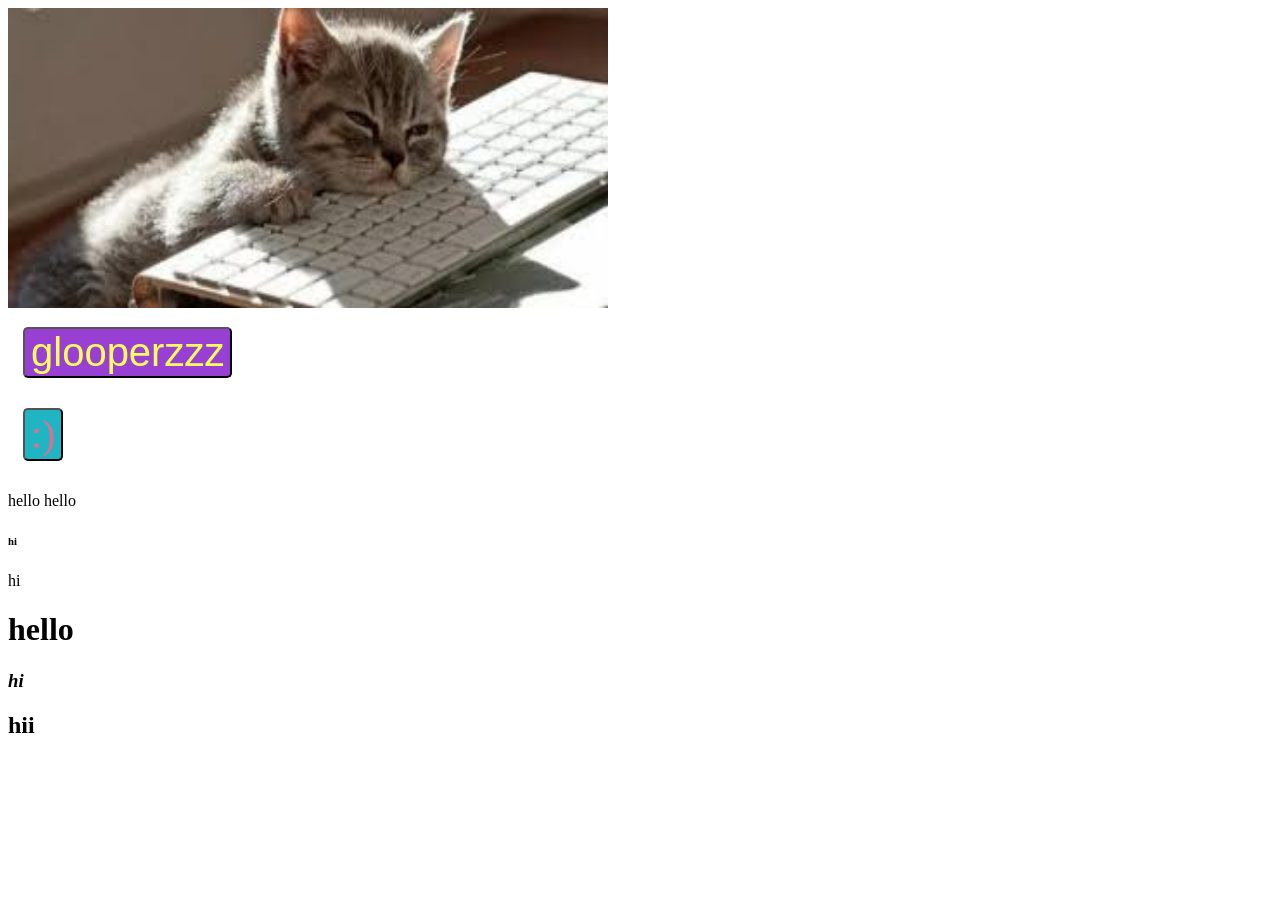
<file: index.html>
<!DOCTYPE html>
<link rel="stylesheet" href="index.css">
<html>
    <head>
        <title> hiiiii </title>
    </head>
        <body>
            <img src="ilgatto.jpg" height="300" width="600"><br>
            <a href="buttonclick.html"><button class="jpg"> glooperzzz </button></a> <br>
            <a href="glooper.jpg"><button class="hi">:)</button></a>
            <p>hello    hello
                <h6>hi</h6>hi 
                <h1> <b>hello </h1>
                <h3><i>hi</i></h3> </b>
                <h2>hii</h2>
            </p>
        </body>
</html>
</file>
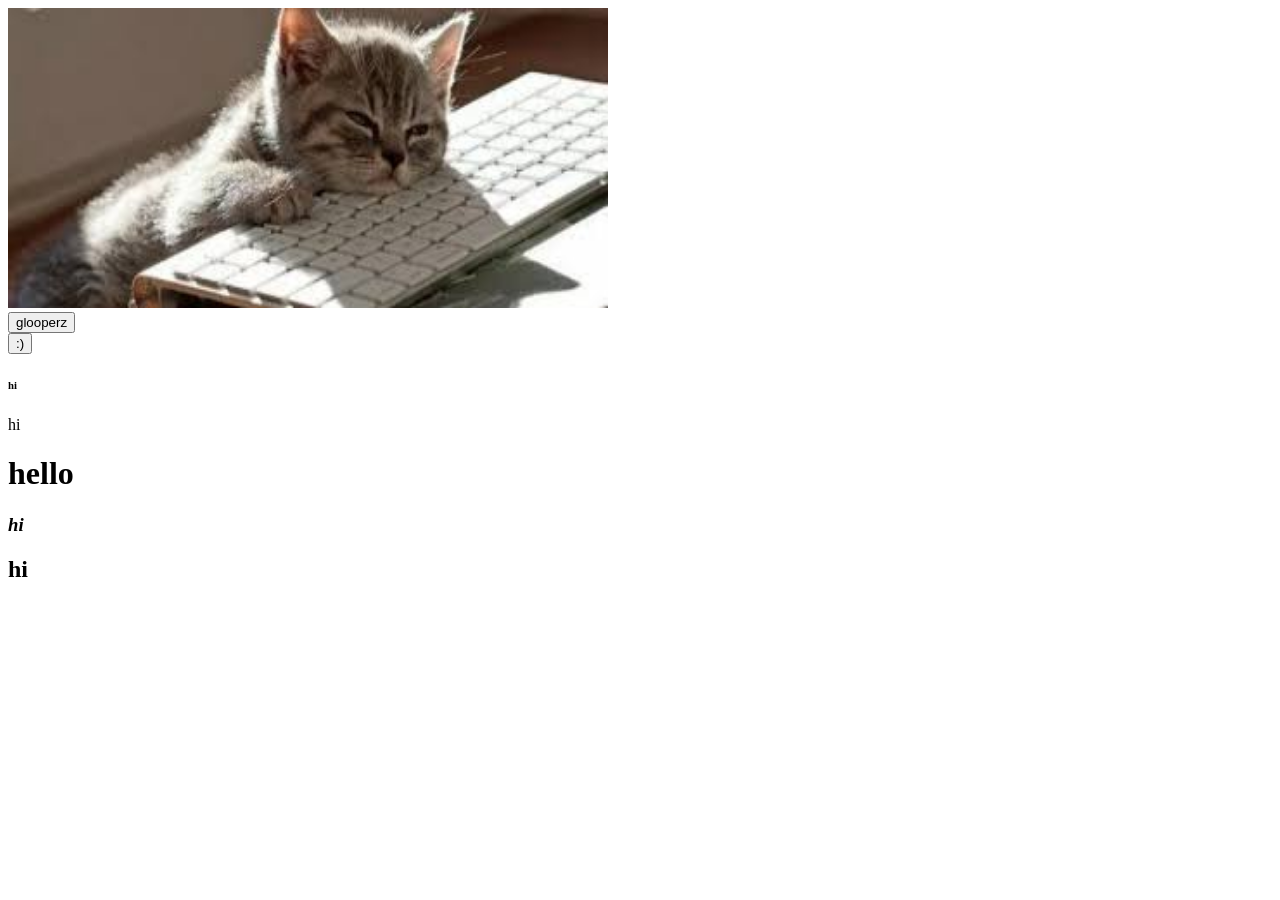
<file: webdev/index.html>
<!DOCTYPE html>
<html>
    <head>
        <title> hiiiii </title>
    </head>
        <body>
            <img src="ilgatto.jpg" height="300" width="600"><br>
            <a href="buttonclick.html"><button> glooperz </button></a> <br>
            <a href="glooper.jpg"><button>:)</button></a>
            <p>
                <h6>hi</h6>hi 
                <h1> <b>hello </h1>
                <h3><i>hi</i></h3> </b>
                <h2>hi</h2>
            </p>
        </body>
</html>
</file>
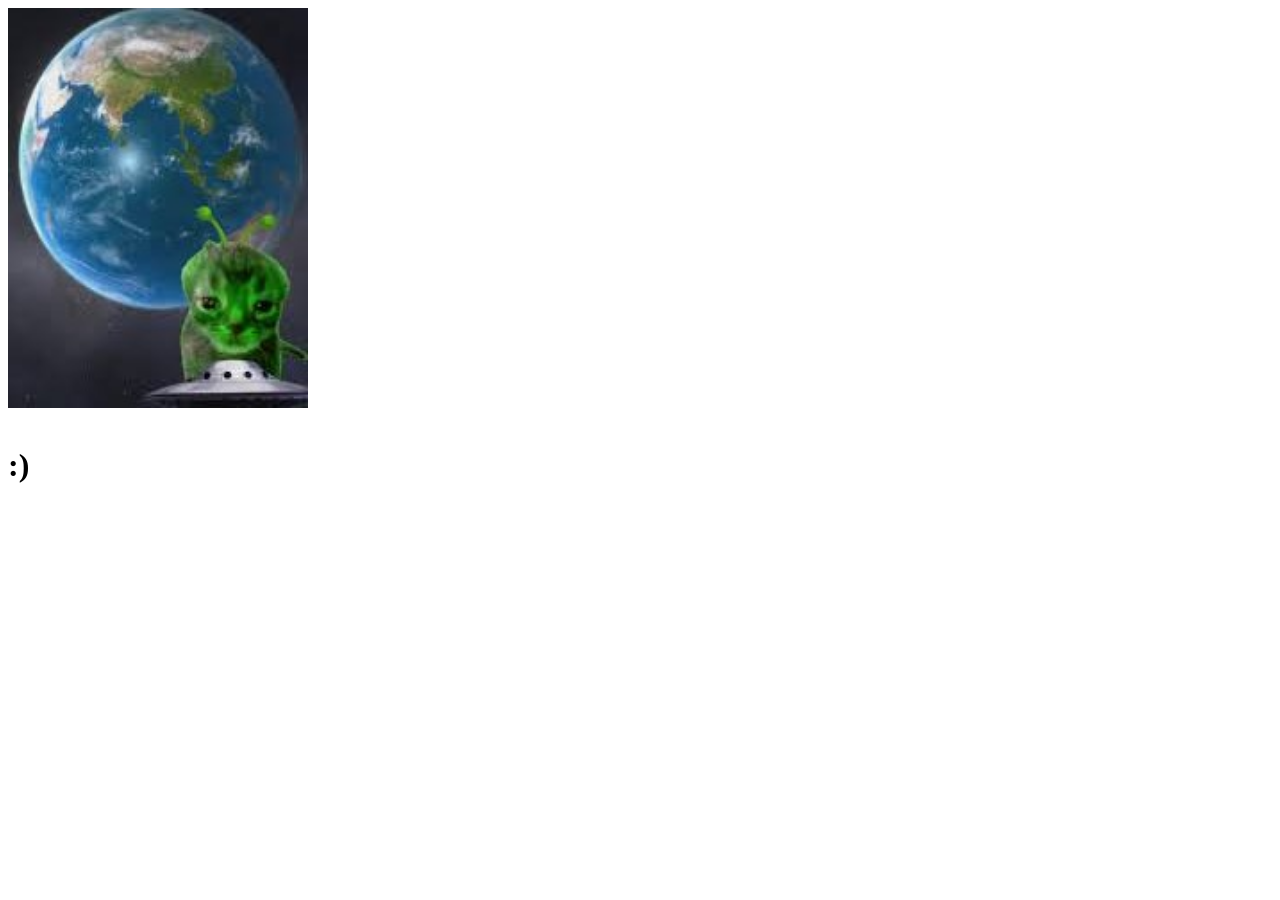
<file: buttonclick.html>
<html> 
    <head>
        <title> helooooo</title>
    </head>
        <body>
            
            <img src="glooper.jpg" width="300" height="400"><br><br>
            <h1>:)</h1>        
        </body>
</html>
</file>
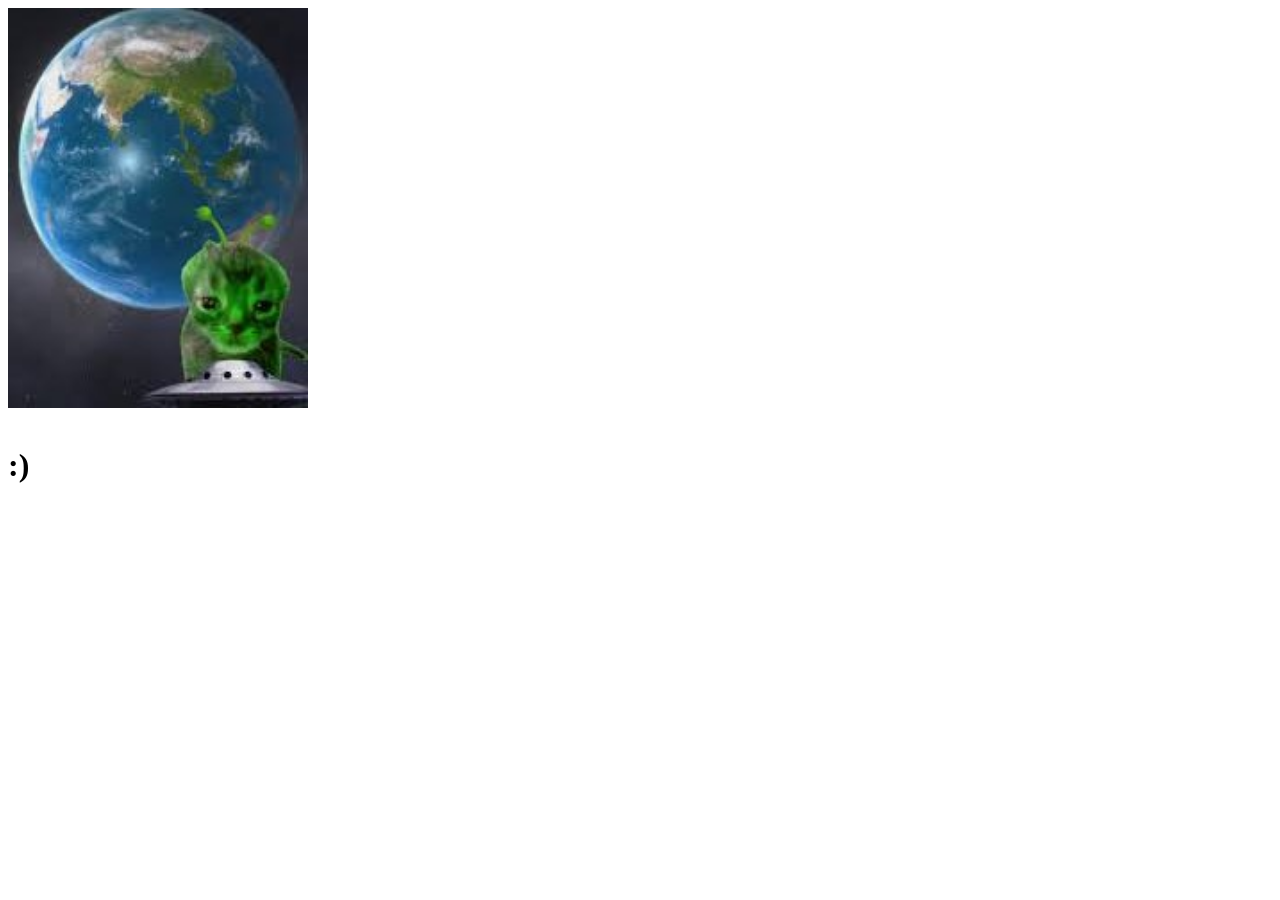
<file: webdev/buttonclick.html>
<html> 
    <head>
        <title> helooooo</title>
    </head>
        <body>
            
            <img src="glooper.jpg" width="300" height="400"><br><br>
            <h1>:)</h1>        
        </body>
</html>
</file>
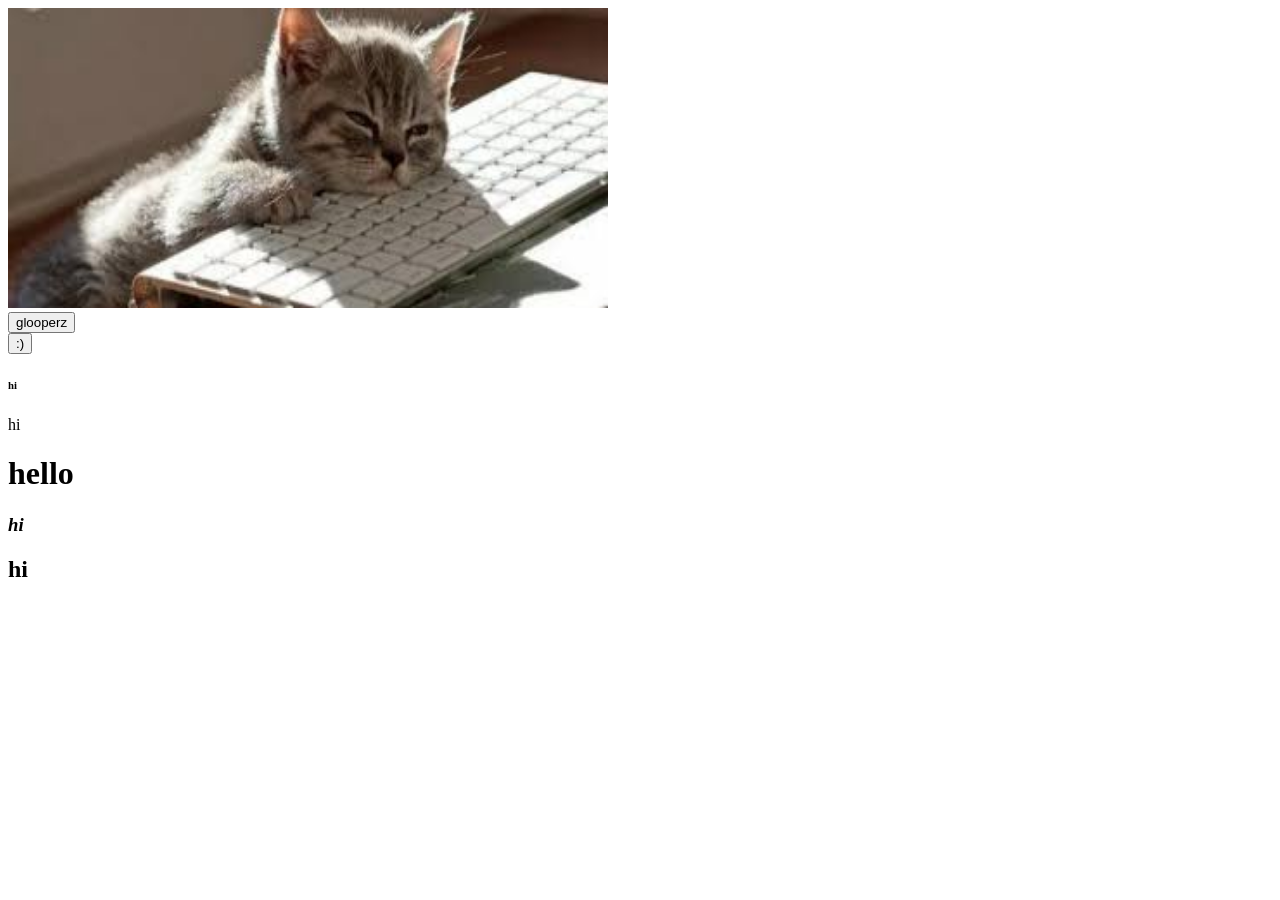
<file: webdev/hmm.html>
<!DOCTYPE html>
<html>
    <head>
        <title> hiiiii </title>
    </head>
        <body>
            <img src="ilgatto.jpg" height="300" width="600"><br>
            <a href="buttonclick.html"><button> glooperz </button></a> <br>
            <a href="glooper.jpg"><button>:)</button></a>
            <p>
                <h6>hi</h6>hi 
                <h1> <b>hello </h1>
                <h3><i>hi</i></h3> </b>
                <h2>hi</h2>
            </p>
        </body>
</html>
</file>
<file: index.css>
.jpg{
        background-color:rgb(152, 64, 211);
        color:rgb(255, 252, 93);
        font-size:40px;
        font-family:Helvetica;
        border-radius:5px;
        margin-top: 15px;
        margin-bottom: 15px;
        margin-left:15px;
        margin-right:20px;
       
            }
            .hi{
                 background-color:rgb(32, 181, 195);
        color:palevioletred;
        font-size:40px;
        font-family:'Times New Roman';
        border-radius:5px;
        margin-top: 15px;
        margin-bottom: 15px;
        margin-left:15px;
        margin-right:15px;

            }
            .hi:hover{
                background-color: rgb(19, 139, 175);;
                color:rgb(224, 41, 102);
                cursor: pointer;
                transition: 0.15s;
            }
            .jpg:hover{
                background-color:rgb(55, 8, 87);
                color:rgb(237, 219, 25);
                cursor:pointer;
                transition:0.15s;
               
            }
</file>
